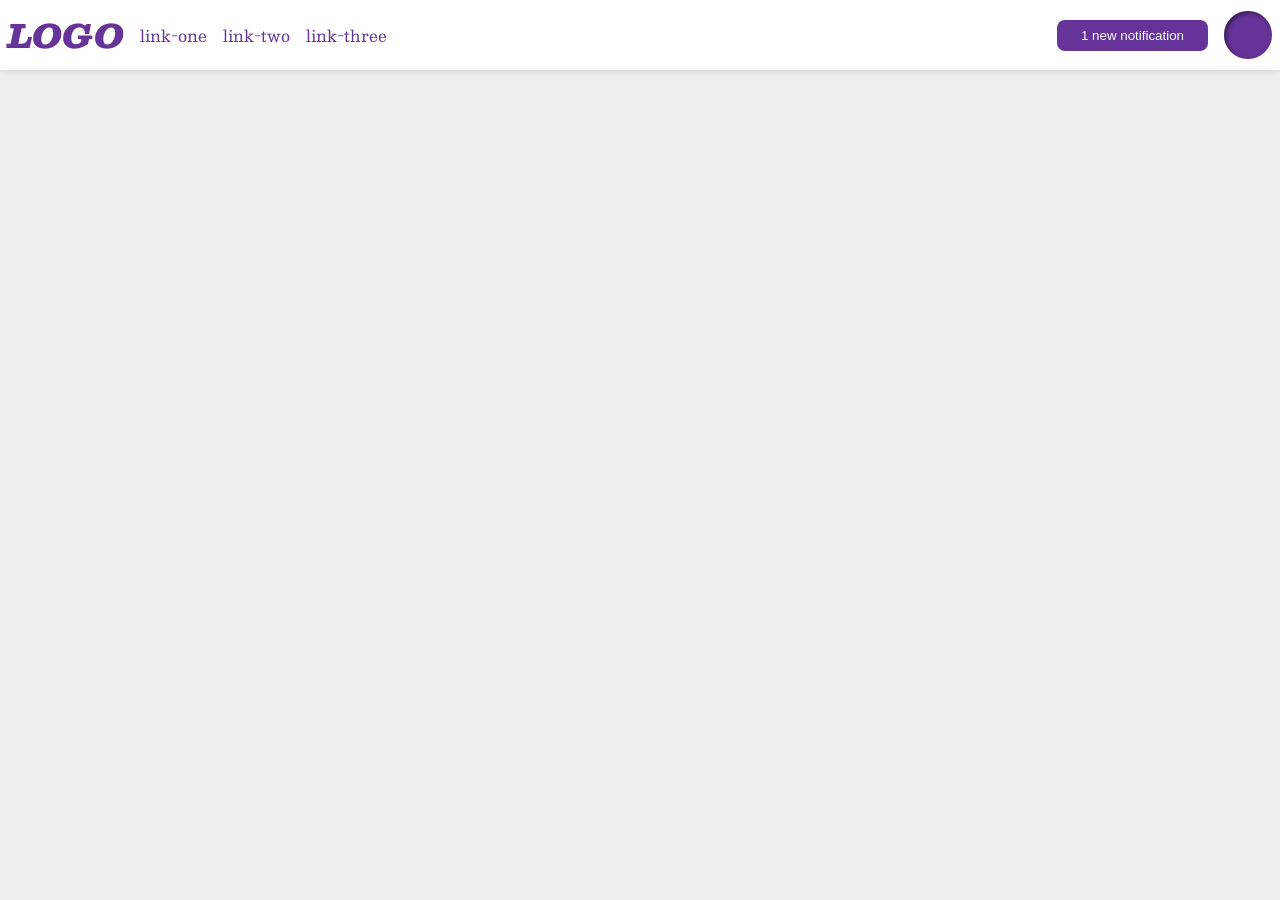
<file: foundations/flex/03-flex-header-2/index.html>
<!DOCTYPE html>
<html lang="en">
  <head>
    <meta charset="UTF-8">
    <meta http-equiv="X-UA-Compatible" content="IE=edge">
    <meta name="viewport" content="width=device-width, initial-scale=1.0">
    <title>Flex Header 2</title>
    <link rel="stylesheet" href="style.css">
  </head>
  <body>
    <div class="header">
      <div class="left-side">
        <div class="logo">
        LOGO
        </div>
        <ul class="links">
          <li><a href="https://google.com">link-one</a></li>
          <li><a href="https://google.com">link-two</a></li>
          <li><a href="https://google.com">link-three</a></li>
        </ul>
      </div>
      <div class="right-side">
        <button class="notifications">
        1 new notification
        </button>
        <div class="profile-image"></div>
      </div>
    </div>
  </body>
</html>
</file>
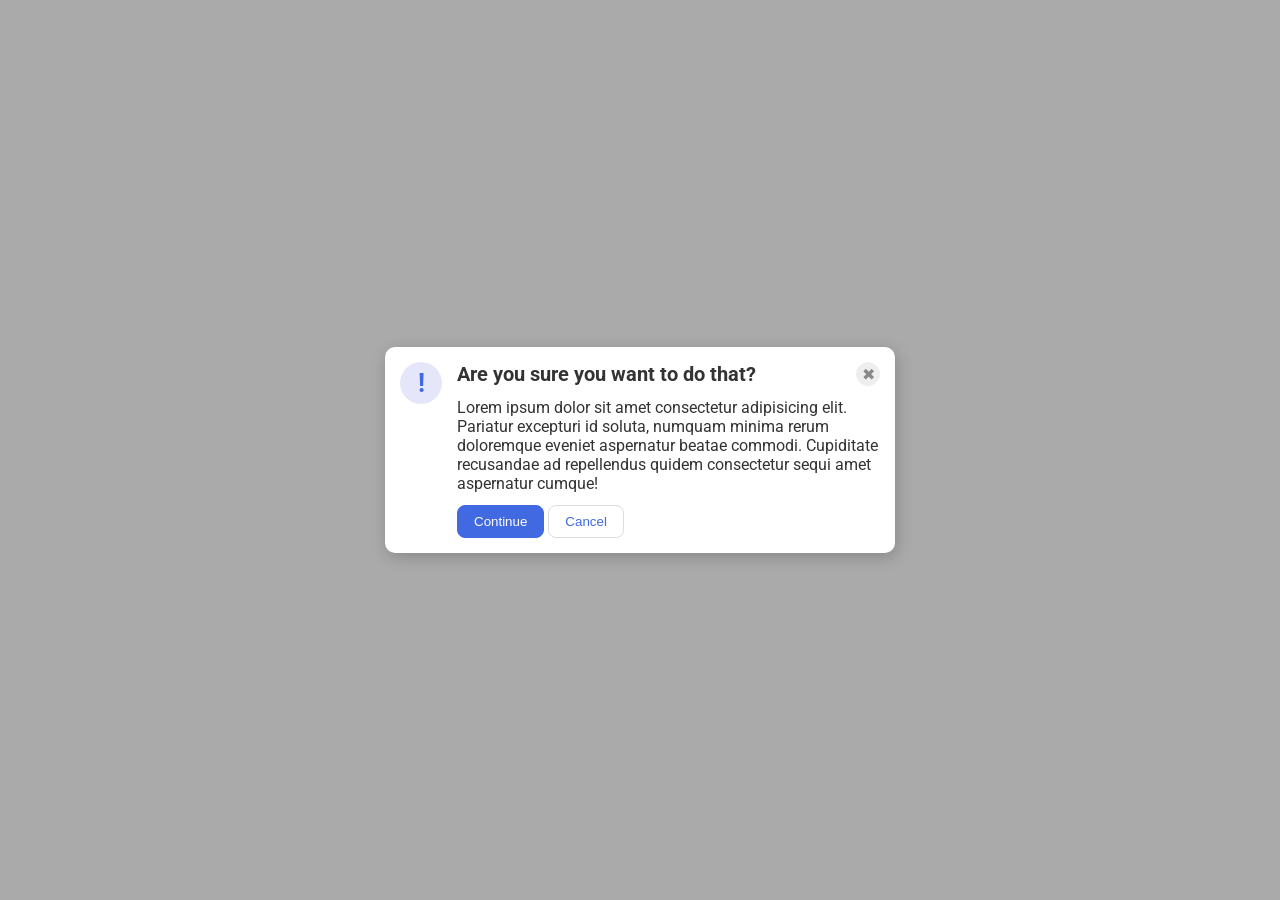
<file: foundations/flex/05-flex-modal/index.html>
<!DOCTYPE html>
<html lang="en">
  <head>
    <meta charset="UTF-8">
    <meta http-equiv="X-UA-Compatible" content="IE=edge">
    <meta name="viewport" content="width=device-width, initial-scale=1.0">
    <link rel="stylesheet" href="style.css">
    <title>Modal</title>
  </head>
  <body>
    <div class="modal">
      <div class="icon">!</div>
      <div class="second-section">
        <div class="header-line">
          <div class="header">Are you sure you want to do that?</div>
          <button class="close-button">✖</button>
        </div>
        <div class="text">Lorem ipsum dolor sit amet consectetur adipisicing elit. Pariatur excepturi id soluta, numquam minima rerum doloremque eveniet aspernatur beatae commodi. Cupiditate recusandae ad repellendus quidem consectetur sequi amet aspernatur cumque!</div>
        <div class="buttons">
          <button class="continue">Continue</button>
          <button class="cancel">Cancel</button>
        </div>
      </div>
    </div>
  </body>
</html>
</file>
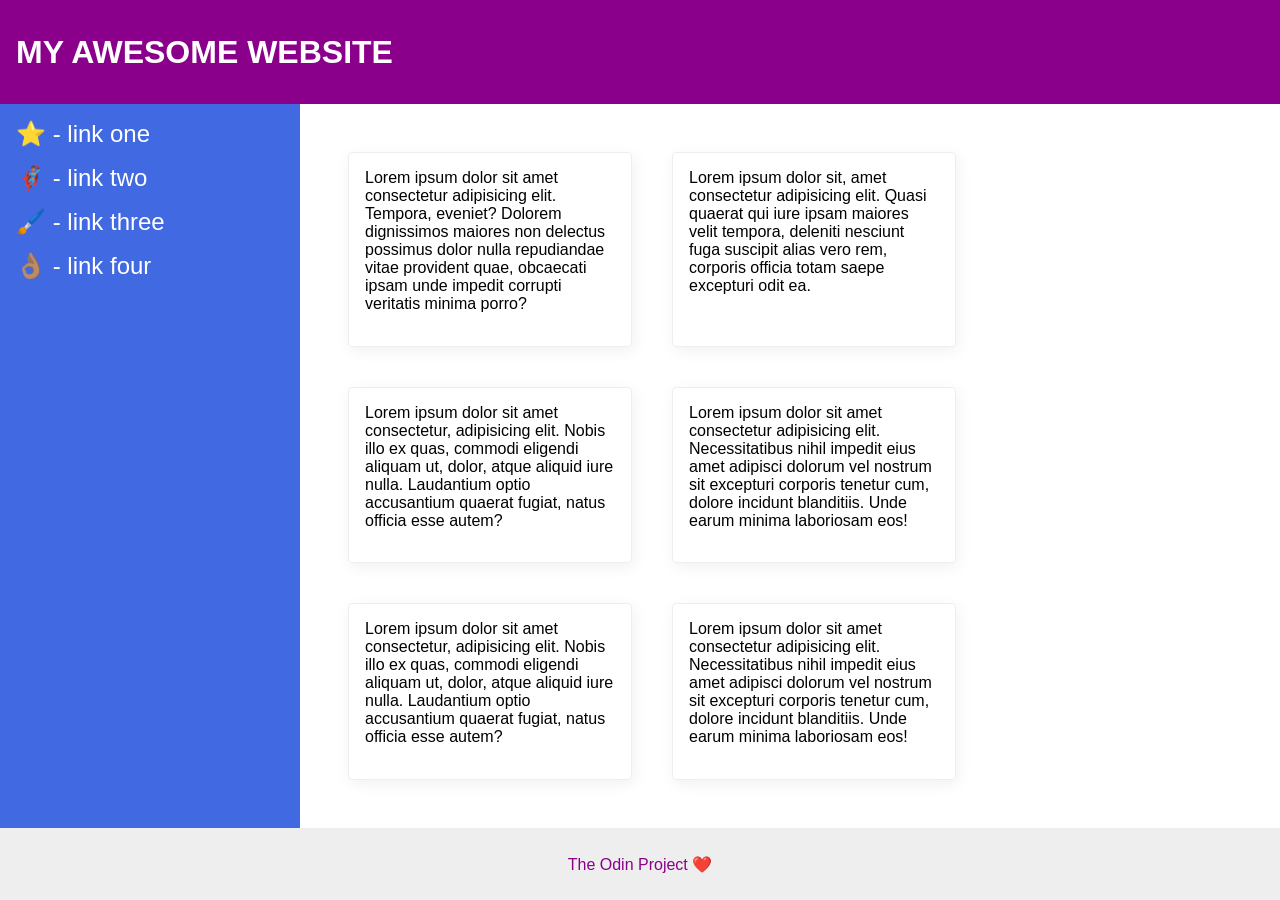
<file: foundations/flex/07-flex-layout-2/index.html>
<!DOCTYPE html>
<html lang="en">
  <head>
    <meta charset="UTF-8">
    <meta http-equiv="X-UA-Compatible" content="IE=edge">
    <meta name="viewport" content="width=device-width, initial-scale=1.0">
    <title>The Holy Grail</title>
    <link rel="stylesheet" href="style.css">
  </head>
  <body>
    <div class="header">
      MY AWESOME WEBSITE
    </div>

    <div class="middle-section">
      <div class="sidebar">
        <ul>
          <li><a href="#">⭐ - link one</a></li>
          <li><a href="#">🦸🏽‍♂️ - link two</a></li>
          <li><a href="#">🖌️ - link three</a></li>
          <li><a href="#">👌🏽 - link four</a></li>
        </ul>
      </div>

      <div class="cards">
        <div class="card">Lorem ipsum dolor sit amet consectetur adipisicing elit. Tempora, eveniet? Dolorem dignissimos maiores non delectus possimus dolor nulla repudiandae vitae provident quae, obcaecati ipsam unde impedit corrupti veritatis minima porro?</div>
        <div class="card">Lorem ipsum dolor sit, amet consectetur adipisicing elit. Quasi quaerat qui iure ipsam maiores velit tempora, deleniti nesciunt fuga suscipit alias vero rem, corporis officia totam saepe excepturi odit ea.</div>
        <div class="card">Lorem ipsum dolor sit amet consectetur, adipisicing elit. Nobis illo ex quas, commodi eligendi aliquam ut, dolor, atque aliquid iure nulla. Laudantium optio accusantium quaerat fugiat, natus officia esse autem?</div>
        <div class="card">Lorem ipsum dolor sit amet consectetur adipisicing elit. Necessitatibus nihil impedit eius amet adipisci dolorum vel nostrum sit excepturi corporis tenetur cum, dolore incidunt blanditiis. Unde earum minima laboriosam eos!</div>
        <div class="card">Lorem ipsum dolor sit amet consectetur, adipisicing elit. Nobis illo ex quas, commodi eligendi aliquam ut, dolor, atque aliquid iure nulla. Laudantium optio accusantium quaerat fugiat, natus officia esse autem?</div>
        <div class="card">Lorem ipsum dolor sit amet consectetur adipisicing elit. Necessitatibus nihil impedit eius amet adipisci dolorum vel nostrum sit excepturi corporis tenetur cum, dolore incidunt blanditiis. Unde earum minima laboriosam eos!</div>
      </div>
    </div>

    <div class="footer">
      The Odin Project ❤️
    </div>
  </body>
</html>
</file>
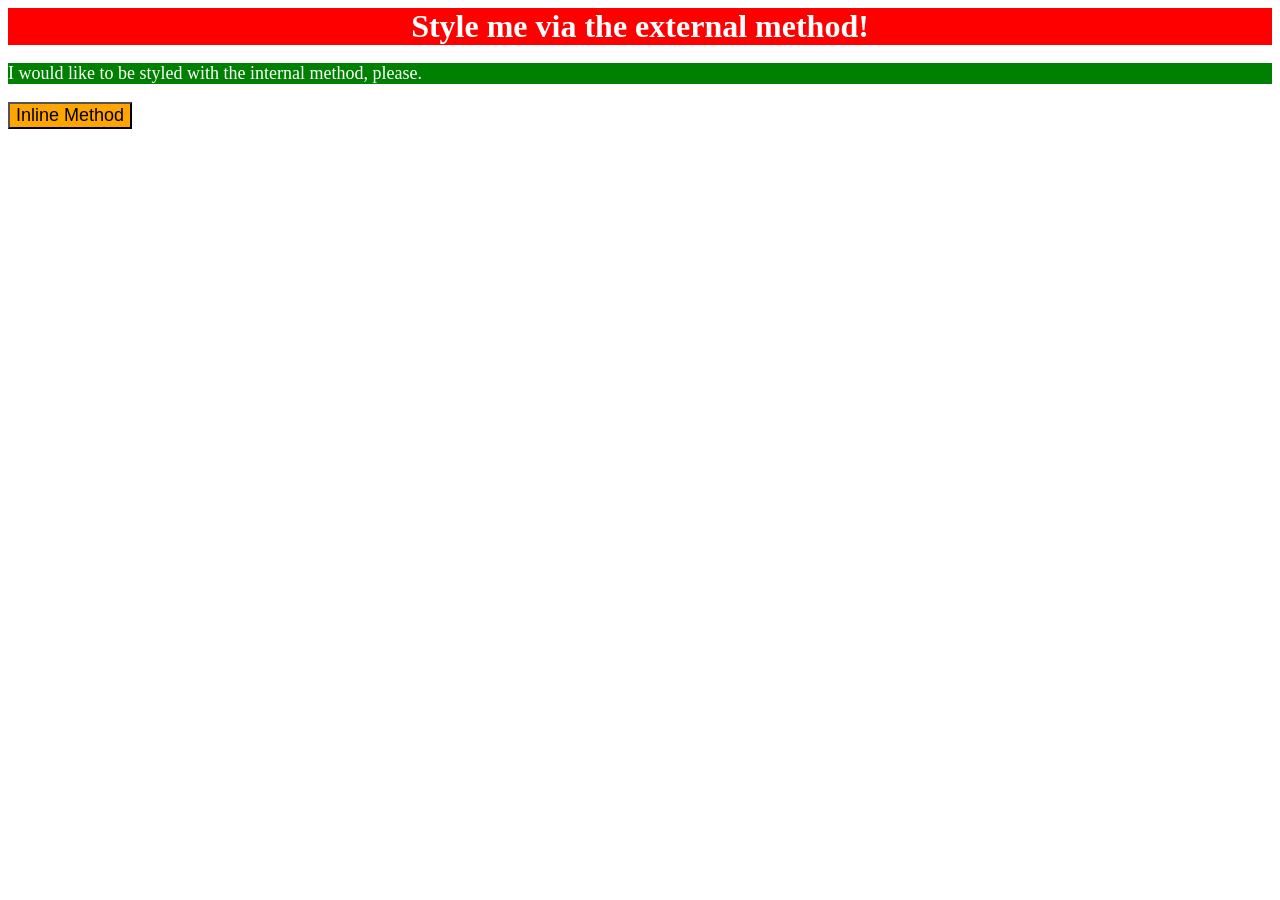
<file: foundations/intro-to-css/01-css-methods/index.html>
<!DOCTYPE html>
<html lang="en">
  <head>
    <meta charset="UTF-8">
    <meta http-equiv="X-UA-Compatible" content="IE=edge">
    <meta name="viewport" content="width=device-width, initial-scale=1.0">
    <link rel="stylesheet" href="./style.css">
    <style>
      p {
        background-color: green;
        color: white;
        font-size: 18px;
      }
    </style>
    <title>Methods for Adding CSS</title>
  </head>
  <body>
    <div>Style me via the external method!</div>
    <p>I would like to be styled with the internal method, please.</p>
    <button style="background-color: orange; font-size: 18px;">Inline Method</button>
  </body>
</html>
</file>
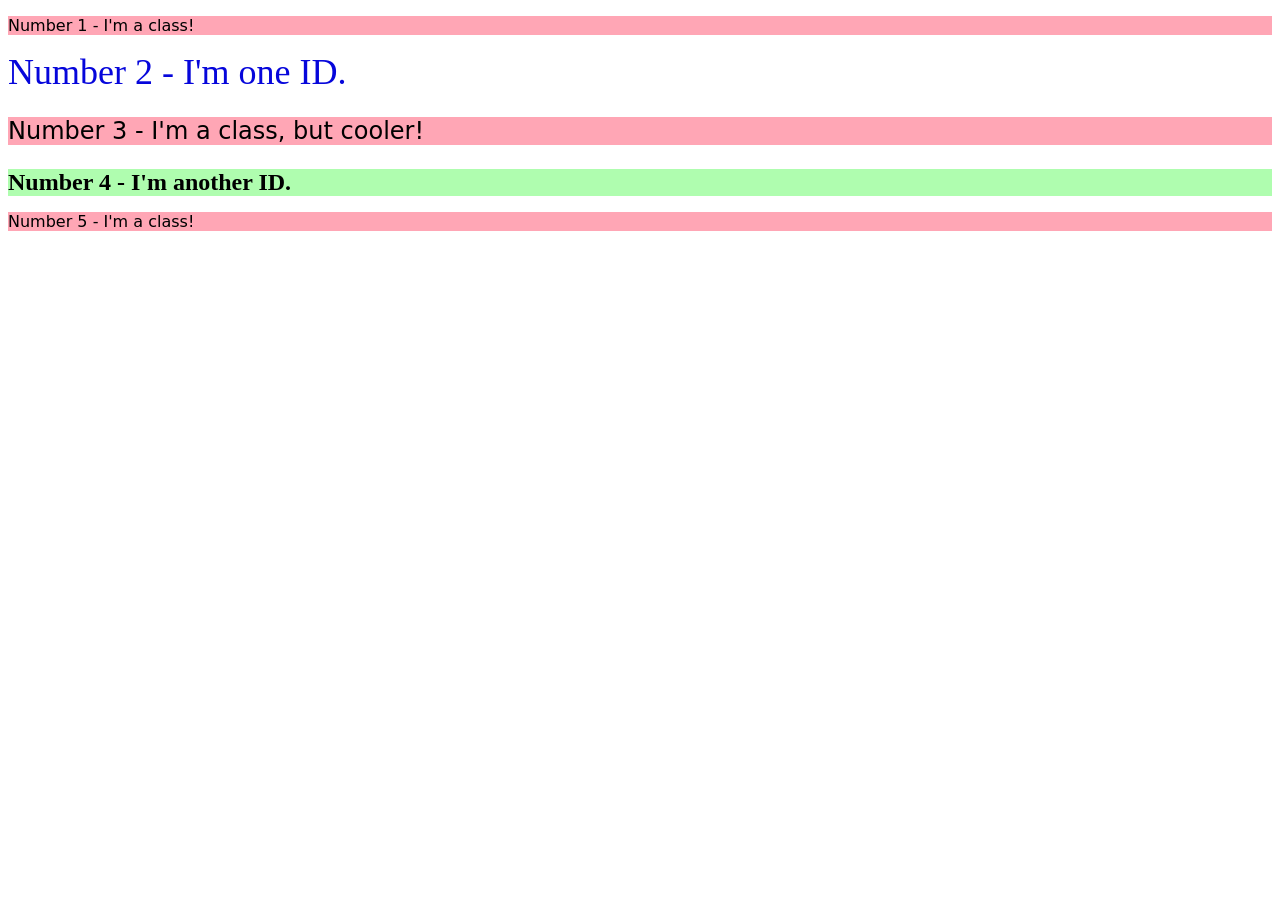
<file: foundations/intro-to-css/02-class-id-selectors/index.html>
<!DOCTYPE html>
<html lang="en">
  <head>
    <meta charset="UTF-8">
    <meta http-equiv="X-UA-Compatible" content="IE=edge">
    <meta name="viewport" content="width=device-width, initial-scale=1.0">
    <title>Class and ID Selectors</title>
    <link rel="stylesheet" href="style.css">
  </head>
  <body>
    <p class="odd-number">Number 1 - I'm a class!</p>
    <div id="second-element">Number 2 - I'm one ID.</div>
    <p class="odd-number third-element">Number 3 - I'm a class, but cooler!</p>
    <div id="fourth-element">Number 4 - I'm another ID.</div>
    <p class="odd-number">Number 5 - I'm a class!</p>
  </body>
</html>
</file>
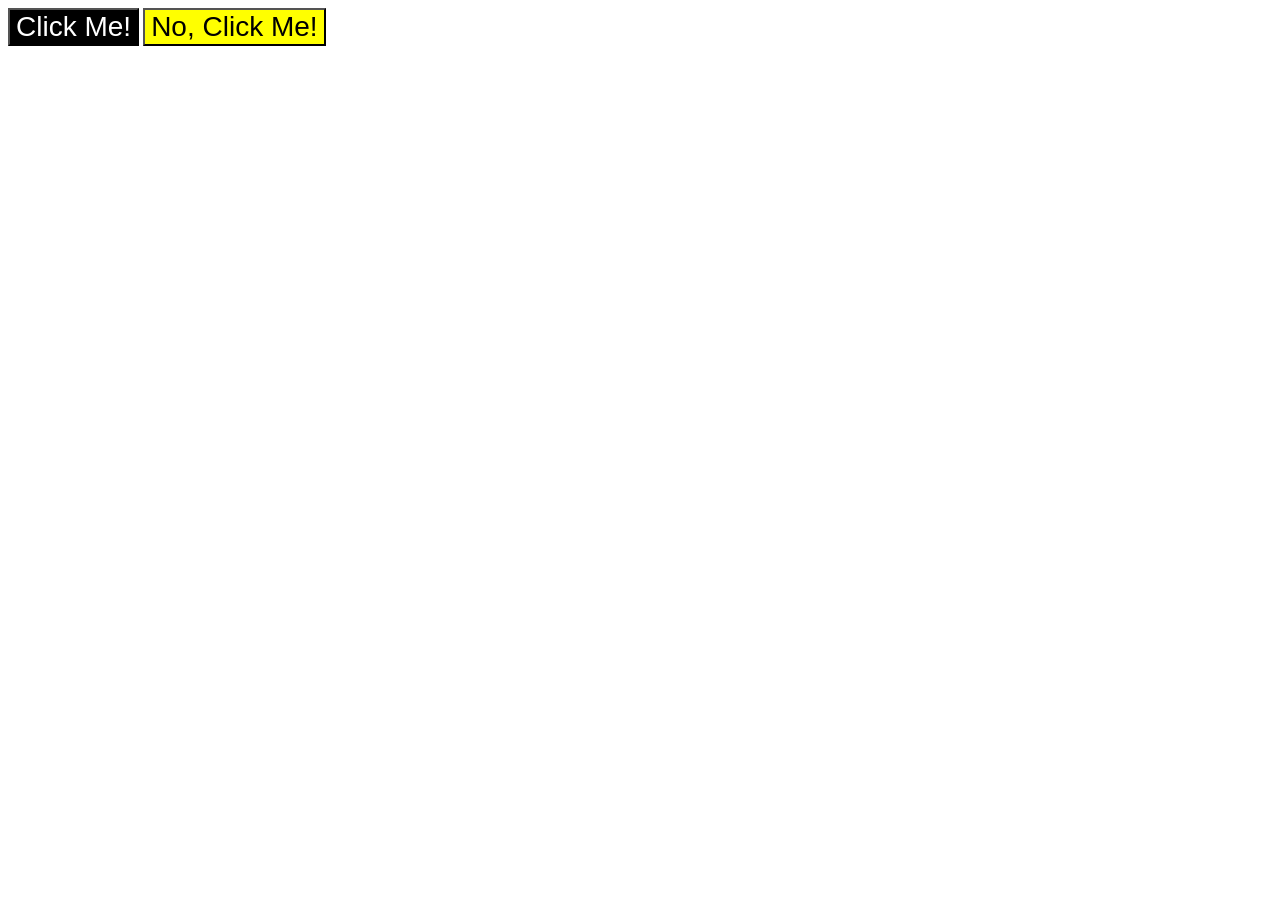
<file: foundations/intro-to-css/03-grouping-selectors/index.html>
<!DOCTYPE html>
<html lang="en">
  <head>
    <meta charset="UTF-8">
    <meta http-equiv="X-UA-Compatible" content="IE=edge">
    <meta name="viewport" content="width=device-width, initial-scale=1.0">
    <title>Grouping Selectors</title>
    <link rel="stylesheet" href="style.css">
  </head>
  <body>
    <button class="first-element">Click Me!</button>
    <button class="second-element">No, Click Me!</button>
  </body>
</html>
</file>
<file: foundations/flex/03-flex-header-2/style.css>
/* this is some magical font-importing.  
you'll learn about it later. */
@import url('https://fonts.googleapis.com/css2?family=Besley:ital,wght@0,400;1,900&display=swap');

body {
  margin: 0;
  background: #eee;
  font-family: Besley, serif;
}

.header {
  background: white;
  border-bottom: 1px solid #ddd;
  box-shadow: 0 0 8px rgba(0,0,0,.1);
  display: flex;
  justify-content: space-between;
  align-items: center;
  padding: 8px;
}

.profile-image {
  background: rebeccapurple;
  box-shadow: inset 2px 2px 4px rgba(0,0,0,.5);
  border-radius: 50%;
  width: 48px;
  height: 48px;
}

.logo {
  color: rebeccapurple;
  font-size: 32px;
  font-weight: 900;
  font-style: italic;
}

button {
  border: none;
  border-radius: 8px;
  background: rebeccapurple;
  color: white;
  padding: 8px 24px;
}

a {
  /* this removes the line under our links */
  text-decoration: none;
  color: rebeccapurple;
}

ul {
  list-style-type: none;
  display: flex;
  margin: 0;
  padding: 0;
  align-items: center;
  gap: 16px;
}

.left-side{
  display: flex;
  gap: 16px;
}

.right-side{
  display: flex;
  align-items: center;
  gap: 16px;
}
</file>
<file: foundations/flex/05-flex-modal/style.css>
@import url('https://fonts.googleapis.com/css2?family=Roboto:wght@400;700&display=swap');

html, body {
  height: 100%;
}

body {
  font-family: Roboto, sans-serif;
  margin: 0;
  background: #aaa;
  color: #333;
  /* I'll give you this one for free lol */
  display: flex;
  align-items: center;
  justify-content: center;
}

.modal {
  background: white;
  width: 480px;
  border-radius: 10px;
  box-shadow: 2px 4px 16px rgba(0,0,0,.2);
  display: flex;
  padding: 15px;
  gap: 15px;
}

.icon {
  color: royalblue;
  font-size: 26px;
  font-weight: 700;
  background: lavender;
  width: 42px;
  height: 42px;
  border-radius: 50%;
  display: flex;
  align-items: center;
  justify-content: center;
  flex-shrink: 0;
}

.close-button {
  background: #eee;
  border-radius: 50%;
  color: #888;
  font-weight: 400;
  font-size: 16px;
  height: 24px;
  width: 24px;
  display: flex;
  align-items: center;
  justify-content: center;
  border: 1px solid #eee;
  padding: 0;
}

button {
  cursor: pointer;
  padding: 8px 16px;
  border-radius: 8px;
}

button.continue {
  background: royalblue;
  border: 1px solid royalblue;
  color: white;
}

button.cancel {
  background: white;
  border: 1px solid #ddd;
  color: royalblue;
}

.second-section {
  display: flex;
  flex-direction: column;
  gap: 12px;
}

.header-line {
  display: flex;
  align-items: center;
  justify-content: space-between;
}

.header {
  font-size: 20px;
  font-weight: bold;
}
</file>
<file: foundations/flex/07-flex-layout-2/style.css>
body {
  font-family: -apple-system, BlinkMacSystemFont, 'Segoe UI', Roboto, Oxygen, Ubuntu, Cantarell, 'Open Sans', 'Helvetica Neue', sans-serif;
  margin: 0;
  min-height: 100vh;
  display: flex;
  flex-direction: column;
}

.header {
  height: 72px;
  background: darkmagenta;
  color: white;
  font-size: 32px;
  font-weight: 900;
  padding: 16px;
  display: flex;
  align-items: center;
}

.footer {
  height: 72px;
  background: #eee;
  color: darkmagenta;
}

.sidebar {
  width: 300px;
  background: royalblue;
  box-sizing: border-box;
  flex-shrink: 0;
  font-size: 24px;
  padding: 16px;
}

.card {
  border: 1px solid #eee;
  box-shadow: 2px 4px 16px rgba(0,0,0,.06);
  border-radius: 4px;
  width: 250px;
  padding: 16px;
}

.middle-section {
  display: flex;
  flex-grow: 1;
}

ul {
  list-style-type: none;
  padding: 0;
  margin: 0;
  display: flex;
  flex-direction: column;
  gap: 16px;
}

a {
  text-decoration: none;
  color: white;
}

.footer {
  display: flex;
  justify-content: center;
  align-items: center;
}

.cards {
  flex-grow: 1;
  padding: 48px;
  display: flex;
  flex-flow: row wrap;
  gap: 40px;
}
</file>
<file: foundations/intro-to-css/01-css-methods/style.css>
div {
  background-color: red;
  color: white;
  font-size: 32px;
  text-align: center;
  font-weight: bold;
}
</file>
<file: foundations/intro-to-css/02-class-id-selectors/style.css>
/* Add CSS Styling */
.odd-number {
  background-color: rgb(255, 166, 181);
  font-family: 'Verdana','DejaVu Sans', sans-serif;
}

#second-element {
  color: rgb(6, 6, 219);
  font-size: 36px;
}

.third-element {
  font-size: 24px;
}

#fourth-element {
  background-color: rgb(175, 253, 175);
  font-size: 24px;
  font-weight: bold;
}
</file>
<file: foundations/intro-to-css/03-grouping-selectors/style.css>
/* Add CSS Styling */
.first-element {
  background-color: black;
  color: white;
}

.second-element {
  background-color: yellow;
}

.first-element, .second-element {
  font-size: 28px;
  font-family: Helvetica, 'Times New Roman', sans-serif;
}
</file>
